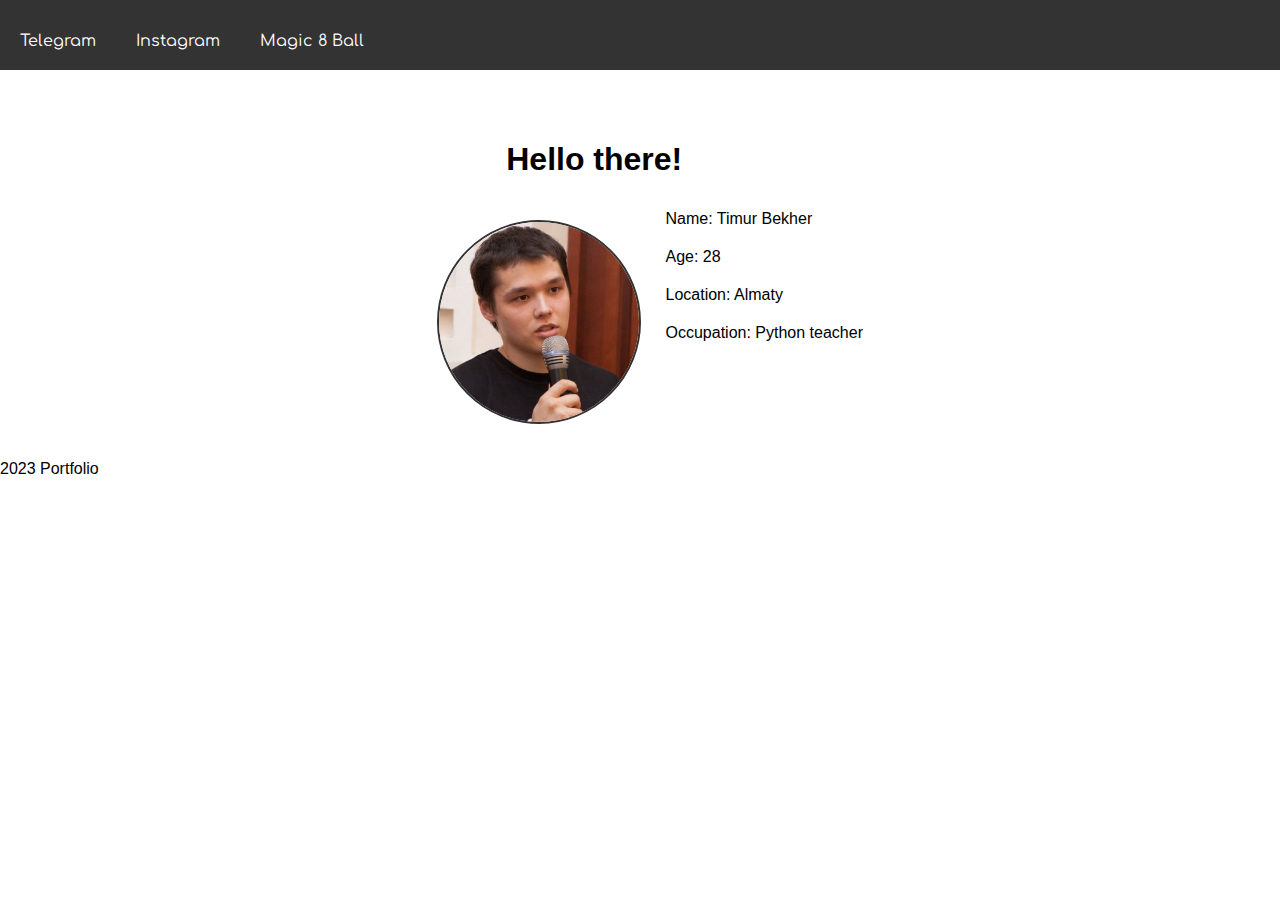
<file: index.html>
<!DOCTYPE html>
<html>
  <head>
    <title>My Portfolio</title>
    <link rel="stylesheet" type="text/css" href="style.css">
  </head>
  <body>
    <header>
      <nav>
        <ul>
          <li><a href="https://t.me/qz_gram" target=”_blank”>Telegram</a></li>
          <li><a href="https://www.instagram.com/bekher.timur" target=”_blank”>Instagram</a></li>
          <li><a href="./ball.html" target=”_blank”>Magic 8 Ball</a></li>
        </ul>
      </nav>
    </header>

    <main>
      <div class="content">
        <h1>Hello there!</h1>
        <img src="./photo.jpg" alt="My Photo">
        <ul>
          <li>Name: Timur Bekher</li>
          <li>Age: 28</li>
          <li>Location: Almaty</li>
          <li>Occupation: Python teacher</li>
        </ul>
      </div>



    </main>

    <footer>
      <p> 2023 Portfolio</p>
    </footer>

    <script type="text/javascript" src="./script.js"></script>
  </body>
</html>
</file>
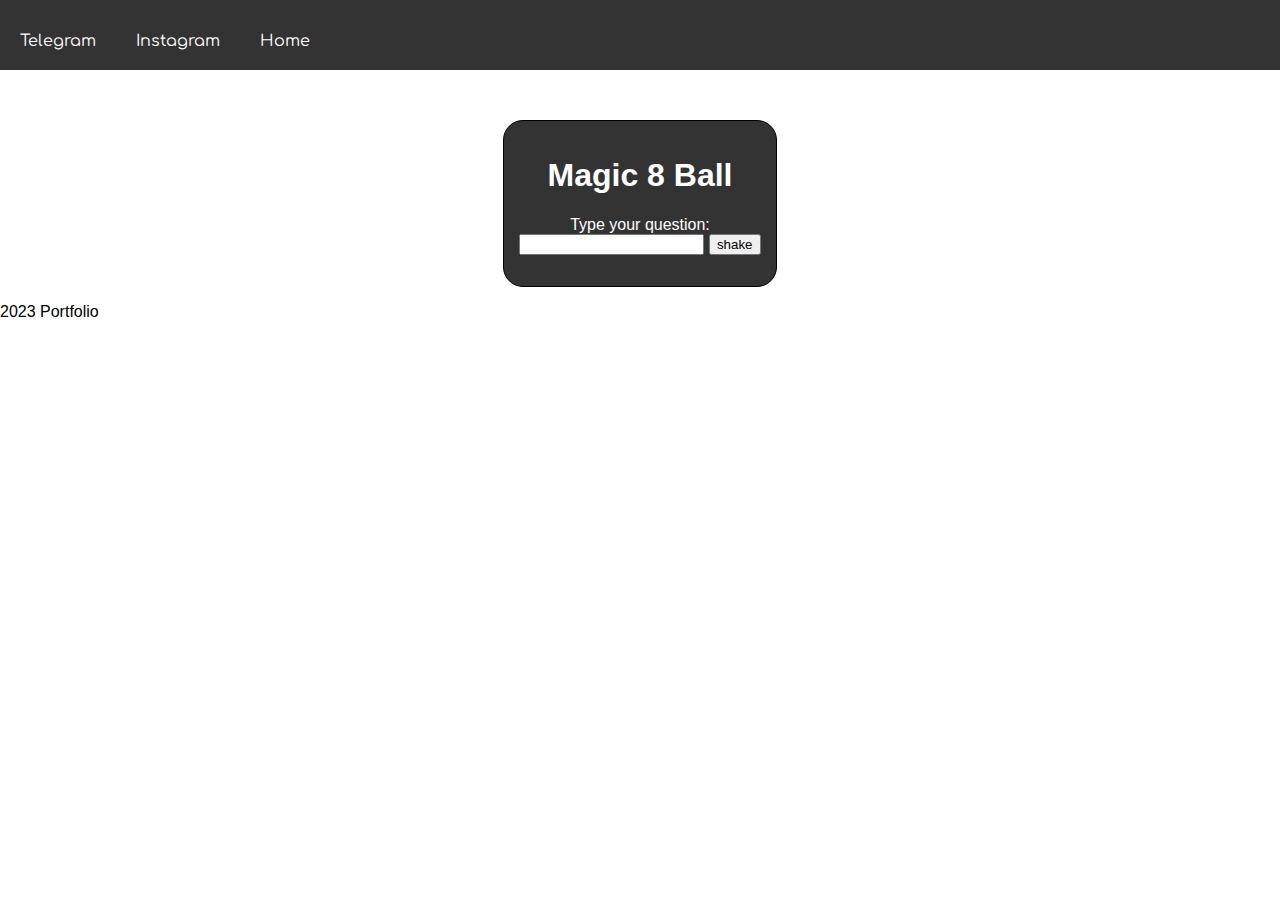
<file: ball.html>
<!DOCTYPE html>
<html>
  <head>
    <meta charset="UTF-8">
    <title>Magic 8 Ball</title>
    <link rel="stylesheet" type="text/css" href="style.css">
  </head>
  <body>
    <header>
      <nav>
        <ul>
          <li><a href="https://t.me/qz_gram" target=”_blank”>Telegram</a></li>
          <li><a href="https://www.instagram.com/bekher.timur" target=”_blank”>Instagram</a></li>
          <li><a href="./index.html" target=”_blank”>Home</a></li>
        </ul>
      </nav>
    </header>
    <main>
    <div class="ball">
    <h1>Magic 8 Ball</h1>
    <label for="question">Type your question:</label>
    <input type="text" id="question">
    <button onclick="shake()">shake</button>
    <p id="answer"></p>
    </div>
    <script src="script.js"></script>
  </main>
  <footer>
      <p>2023 Portfolio</p>
    </footer>
  </body>
</html>
</file>
<file: style.css>
@import url('https://fonts.googleapis.com/css2?family=Comfortaa:wght@300;400;500;600;700&display=swap');
body {
  margin: 0;
  padding: 0;
  font-family: sans-serif;
}

header {
  background-color: #333;
  color: #fff;
  height: 70px;
   font-family: 'Comfortaa', cursive;
}

nav ul {
  list-style: none;
  margin: 0;
  padding: 0;
}

nav li {
  float: left;
}

nav a {
  display: block;
  color: #fff;
  text-align: center;
  padding: 22px 20px;
  text-decoration: none;
}

nav a:hover {
  background-color: #666;
}

main {
  display: flex;
  justify-content: center;
  width: 80%;
  margin: auto;
  text-align: center;
  padding-top: 50px;
}

main  h1 {
  margin-left: 20%;
}

.content {
  display: inline-block;
  text-align: left;
}

img {
  width: 200px;
  height: 200px;
  margin: 20px;
  border-radius: 50%;
  border: 2px solid #333;
  display: inline-block;
  vertical-align: top;
}

ul {
  list-style-type: none;
  margin: 0;
  padding: 0;
  display: inline-block;
  vertical-align: top;
}

li {
  padding: 10px 0;
}


.ball {
  background-color: #333;
  color: #fff;
    margin: auto;
    border: 1px solid black;
    border-radius: 20px;
    padding: 15px;
}

.ball h1{
  margin-left: 0;
}

.ball label{
  display:block;
}
</file>
